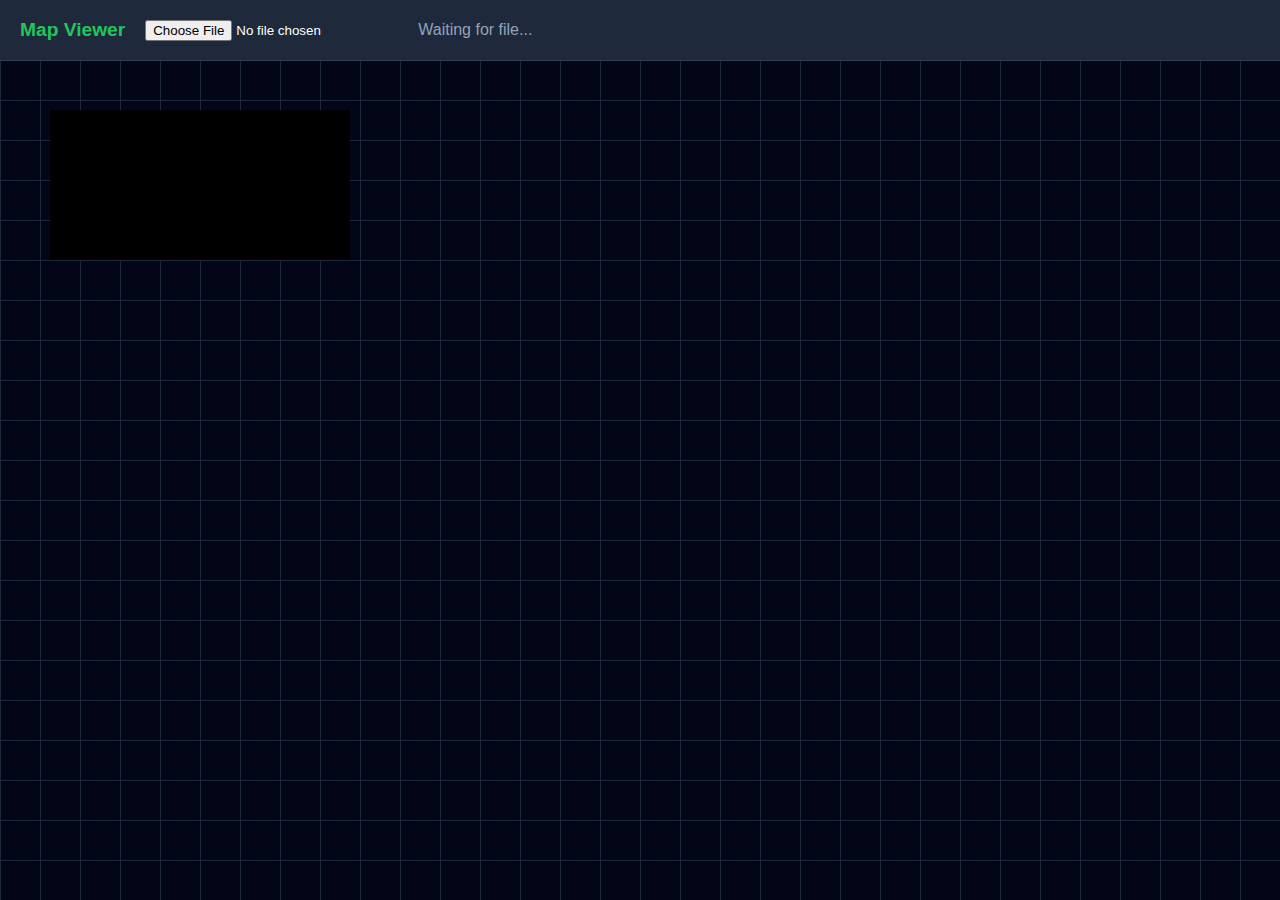
<file: src/map_viewer.html>
<!DOCTYPE html>
<html lang="en">

<head>
    <meta charset="UTF-8">
    <meta name="viewport" content="width=device-width, initial-scale=1.0">
    <title>Map Viewer (Big Nodes + Weights)</title>
    <style>
        body {
            margin: 0;
            background-color: #0F172A;
            color: white;
            font-family: 'Segoe UI', Tahoma, Geneva, Verdana, sans-serif;
            overflow: hidden;
        }

        .controls {
            position: fixed;
            top: 0;
            left: 0;
            width: 100%;
            height: 60px;
            background-color: #1E293B;
            border-bottom: 1px solid #334155;
            display: flex;
            align-items: center;
            padding: 0 20px;
            z-index: 1000;
        }

        .controls h1 {
            font-size: 1.2rem;
            margin-right: 20px;
            color: #22C55E;
        }

        .canvas-container {
            margin-top: 60px;
            width: 100vw;
            height: calc(100vh - 60px);
            overflow: auto;
            /* Scrollbars enabled */
            background-color: #020617;
            background-image:
                linear-gradient(#1e293b 1px, transparent 1px),
                linear-gradient(90deg, #1e293b 1px, transparent 1px);
            background-size: 40px 40px;
            display: flex;
            justify-content: flex-start;
            align-items: flex-start;
        }

        canvas {
            margin: 50px;
            background-color: transparent;
        }
    </style>
</head>

<body>

    <div class="controls">
        <h1>Map Viewer</h1>
        <input type="file" id="file-upload" accept=".json">
        <span id="status" style="margin-left: 20px; color: #94A3B8;">Waiting for file...</span>
    </div>

    <div class="canvas-container">
        <canvas id="bigMapCanvas"></canvas>
    </div>

    <script>
        const fileInput = document.getElementById('file-upload');
        const statusText = document.getElementById('status');
        const canvas = document.getElementById('bigMapCanvas');
        const ctx = canvas.getContext('2d', { alpha: false }); // Optimize for no transparency

        fileInput.addEventListener('change', (e) => {
            const file = e.target.files[0];
            if (!file) return;

            const reader = new FileReader();
            reader.onload = (event) => {
                try {
                    const data = JSON.parse(event.target.result);
                    statusText.textContent = `Processing ${data.nodes.length} nodes...`;

                    // Small delay to let UI update
                    requestAnimationFrame(() => {
                        drawGraphOptimized(data);
                        statusText.textContent = `Done! Map: ${data.title || "Untitled"}`;
                    });
                } catch (err) {
                    console.error(err);
                    alert("Invalid JSON file");
                }
            };
            reader.readAsText(file);
        });

        function drawGraphOptimized(data) {
            // 1. Calculate Bounds
            let minX = Infinity, maxX = -Infinity, minY = Infinity, maxY = -Infinity;
            for (let i = 0; i < data.nodes.length; i++) {
                const n = data.nodes[i];
                if (n.x < minX) minX = n.x;
                if (n.x > maxX) maxX = n.x;
                if (n.y < minY) minY = n.y;
                if (n.y > maxY) maxY = n.y;
            }

            // 2. Safety Scale Logic
            const RAW_WIDTH = maxX - minX || 100;
            const RAW_HEIGHT = maxY - minY || 100;
            const PADDING = 100;

            // Zoom logic: Ensure nodes are spread out enough for labels (approx 80-100px apart)
            let scale = 6.0;

            // Safety cap: Max 16,000px canvas size
            if ((RAW_WIDTH * scale) > 16000) scale = 16000 / RAW_WIDTH;
            if ((RAW_HEIGHT * scale) > 16000) scale = 16000 / RAW_HEIGHT;

            const finalWidth = Math.floor((RAW_WIDTH * scale) + (PADDING * 2));
            const finalHeight = Math.floor((RAW_HEIGHT * scale) + (PADDING * 2));

            canvas.width = finalWidth;
            canvas.height = finalHeight;

            // Converter Helpers
            const getX = (x) => Math.floor(PADDING + ((x - minX) * scale));
            const getY = (y) => Math.floor(PADDING + ((y - minY) * scale));

            // 3. Clear Background
            ctx.fillStyle = "#020617";
            ctx.fillRect(0, 0, canvas.width, canvas.height);

            // Create Node Map for fast lookup
            const nodeMap = new Map();
            for (let n of data.nodes) nodeMap.set(n.id, n);

            // --- LAYER 1: EDGES (Lines) ---
            ctx.beginPath();
            ctx.strokeStyle = "rgba(34, 197, 94, 0.4)"; // Matrix Green Lines
            ctx.lineWidth = 2;

            for (let edge of data.edges) {
                const n1 = nodeMap.get(edge.from);
                const n2 = nodeMap.get(edge.to);
                if (n1 && n2) {
                    ctx.moveTo(getX(n1.x), getY(n1.y));
                    ctx.lineTo(getX(n2.x), getY(n2.y));
                }
            }
            ctx.stroke();

            // --- LAYER 2: WEIGHTS (Bubbles) ---
            ctx.font = "bold 11px sans-serif";
            ctx.textAlign = "center";
            ctx.textBaseline = "middle";

            for (let edge of data.edges) {
                const n1 = nodeMap.get(edge.from);
                const n2 = nodeMap.get(edge.to);
                if (n1 && n2) {
                    const x1 = getX(n1.x);
                    const y1 = getY(n1.y);
                    const x2 = getX(n2.x);
                    const y2 = getY(n2.y);

                    const midX = (x1 + x2) / 2;
                    const midY = (y1 + y2) / 2;

                    // Draw Bubble Background
                    ctx.beginPath();
                    ctx.fillStyle = "#0F172A"; // Dark Blue BG
                    ctx.arc(midX, midY, 9, 0, Math.PI * 2);
                    ctx.fill();

                    // Draw Weight Text
                    ctx.fillStyle = "#94A3B8"; // Grey Text
                    ctx.fillText(edge.weight, midX, midY);
                }
            }

            // --- LAYER 3: NODES ---
            const NODE_RADIUS = 12; // Bigger Nodes

            for (let node of data.nodes) {
                const x = getX(node.x);
                const y = getY(node.y);

                ctx.beginPath();
                ctx.arc(x, y, NODE_RADIUS, 0, Math.PI * 2);

                if (node.id === data.startNode) {
                    ctx.fillStyle = "#3B82F6"; // Blue Start
                    ctx.fill();
                    ctx.lineWidth = 3;
                    ctx.strokeStyle = "white";
                    ctx.stroke();
                } else if (node.id === data.endNode) {
                    ctx.fillStyle = "#EF4444"; // Red End
                    ctx.fill();
                    ctx.lineWidth = 3;
                    ctx.strokeStyle = "white";
                    ctx.stroke();
                } else {
                    ctx.fillStyle = "#22C55E"; // Green
                    ctx.fill();
                }
            }

            // --- LAYER 4: LABELS ---
            ctx.fillStyle = "#fff";
            ctx.font = "bold 13px sans-serif";

            for (let node of data.nodes) {
                // Draw text slightly below the big node
                ctx.fillText(node.id, getX(node.x), getY(node.y) + 24);
            }
        }
    </script>
</body>

</html>
</file>
